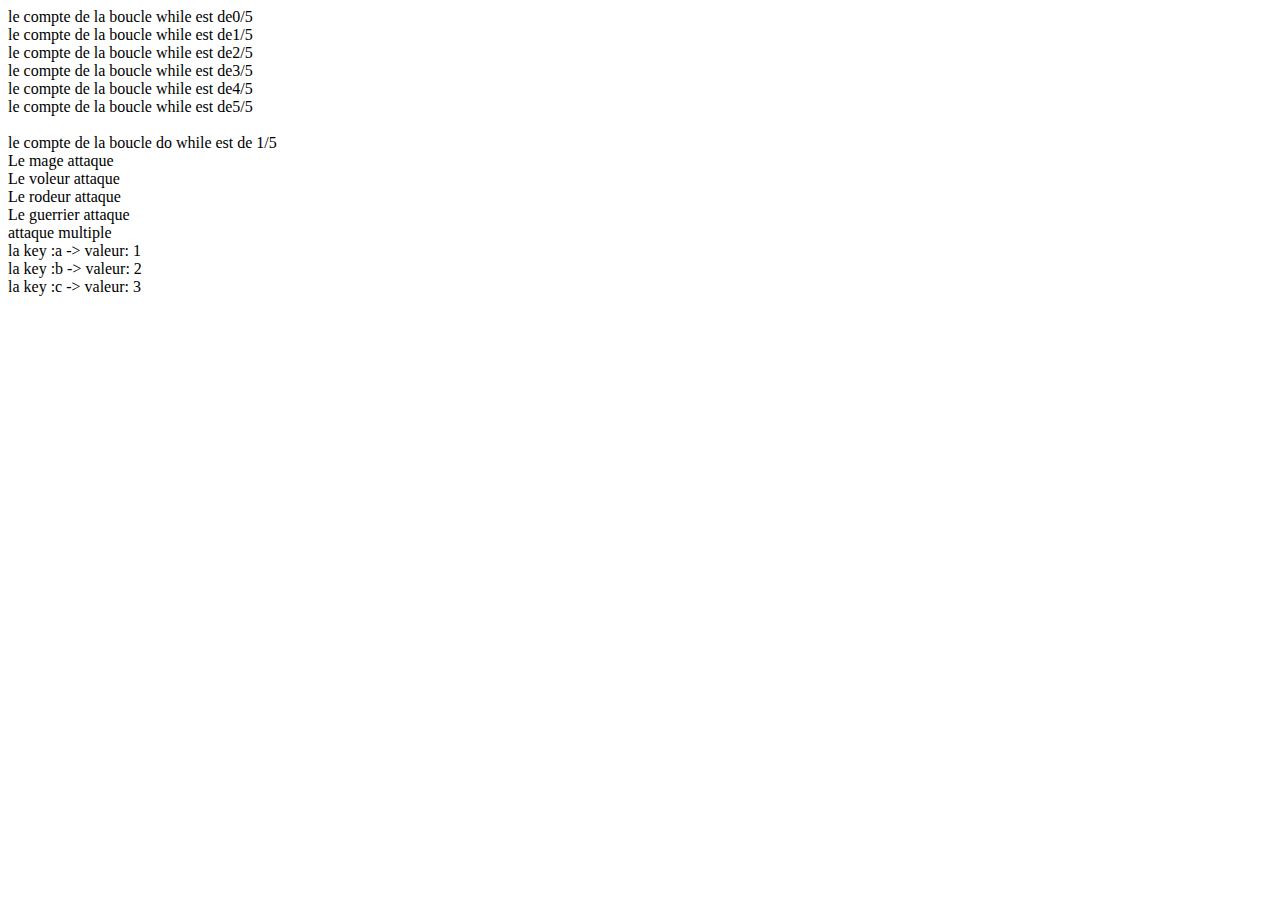
<file: boucle.html>
<!DOCTYPE html>
<html lang="fr">
  <head>
    <meta charset="UTF-8" />
    <meta http-equiv="X-UA-Compatible" content="IE=edge" />
    <meta name="viewport" content="width=device-width, initial-scale=1.0" />
    <title>Boucle</title>
  </head>
  <body>
    <!-- script -->
    <script src="js/boucle.js"></script>
  </body>
</html>
</file>
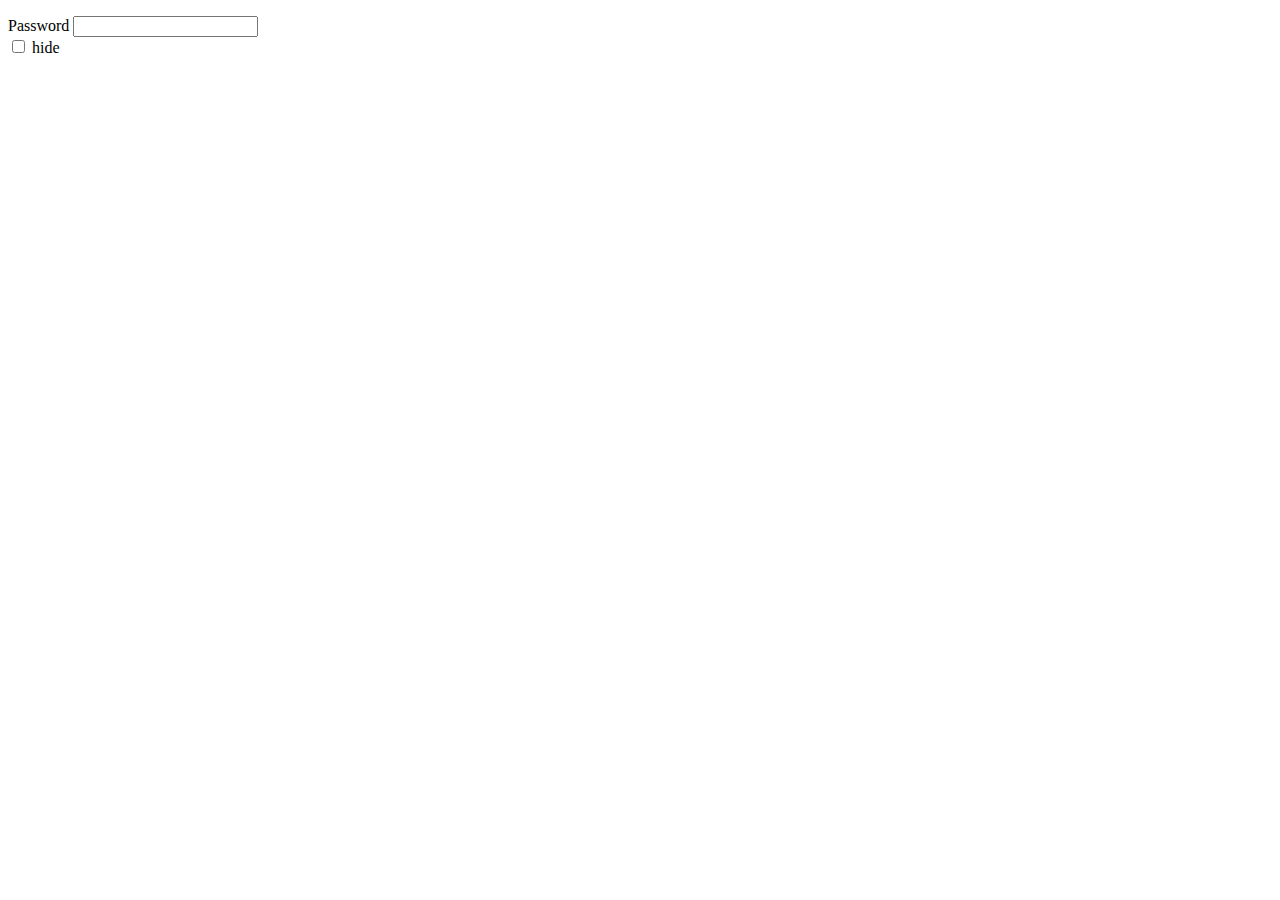
<file: defi1.html>
<!DOCTYPE html>
<html lang="fr">
  <head>
    <meta charset="UTF-8" />
    <meta http-equiv="X-UA-Compatible" content="IE=edge" />
    <meta name="viewport" content="width=device-width, initial-scale=1.0" />
    <title>Show / Hide Password</title>
  </head>
  <body>
    <p>
      <span>Password</span> <input type="password" id="input" /> <br />
      <input id="checkbox" type="checkbox" /> <span id="display">hide</span>
    </p>
    <!-- container -->
    <div class="container d-flex justify-content-around flex-wrap"></div>
    <script src="js/defi1.js"></script>
  </body>
</html>
</file>
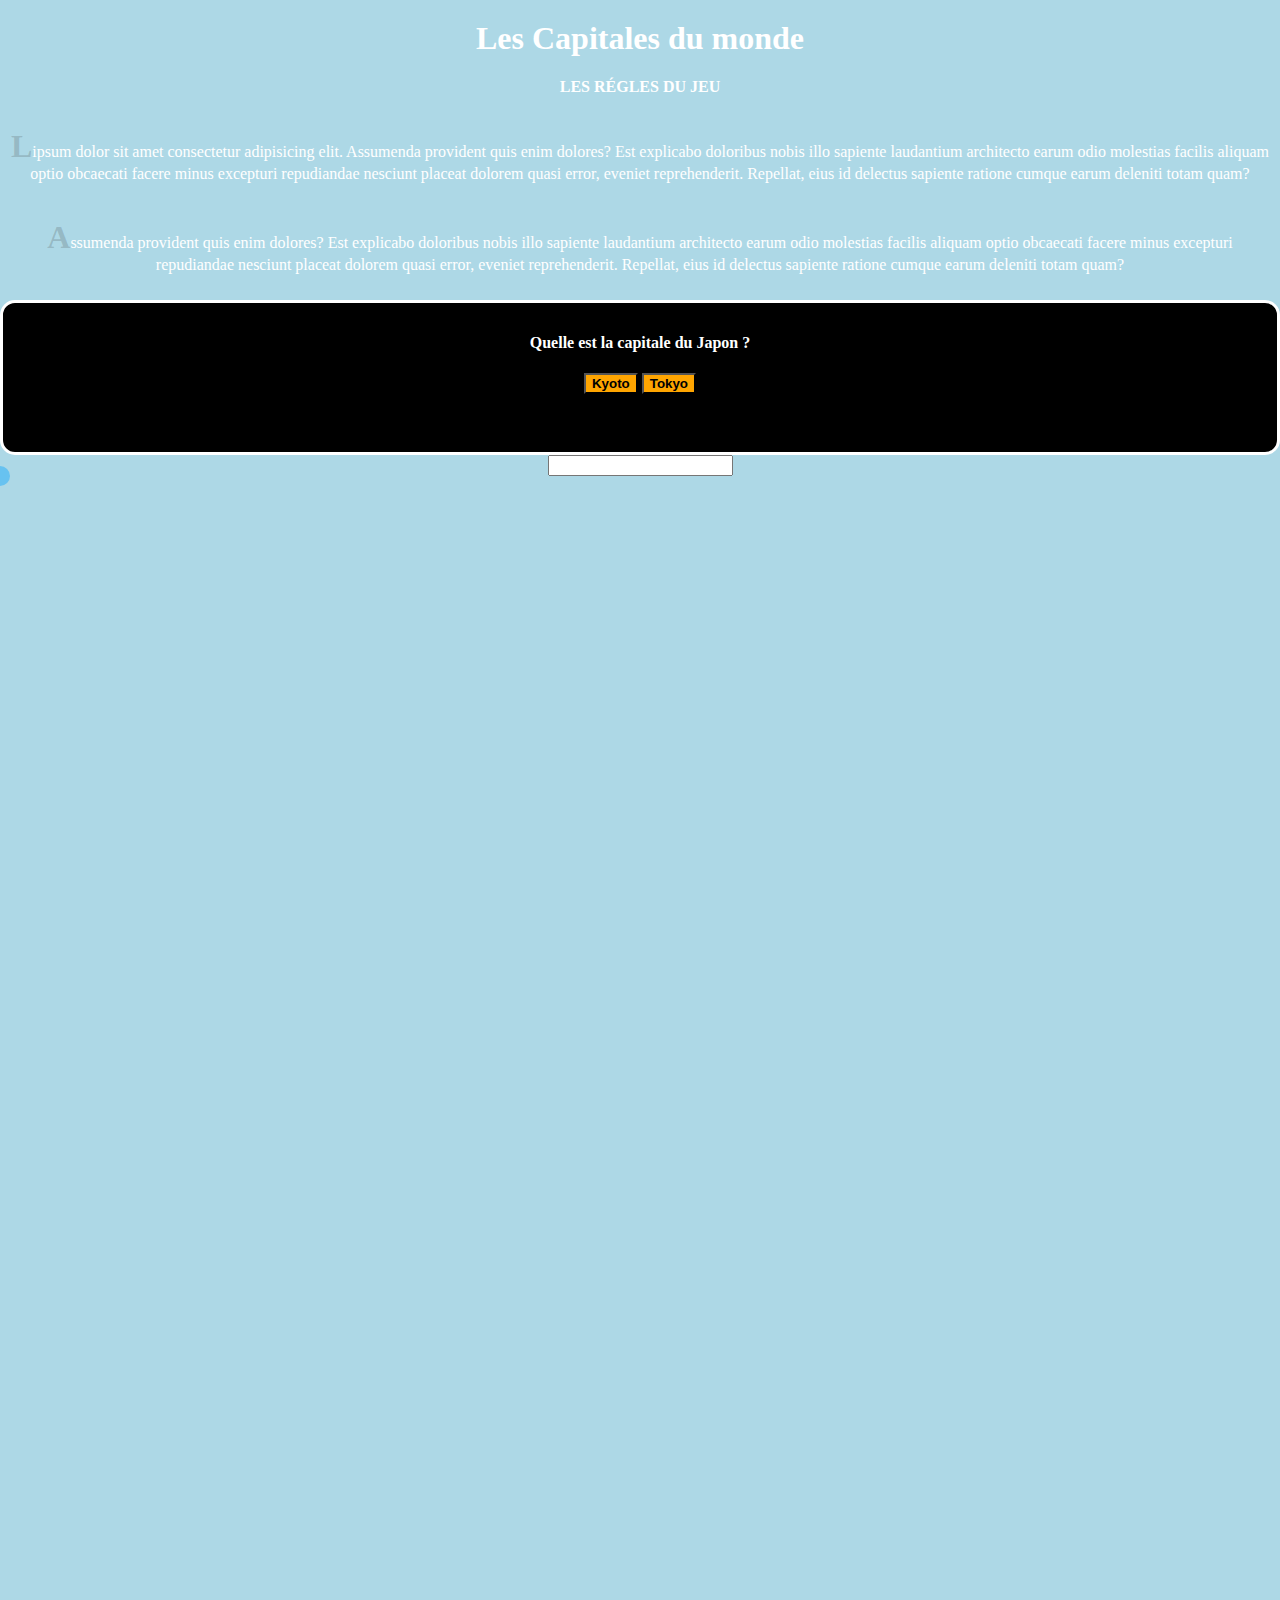
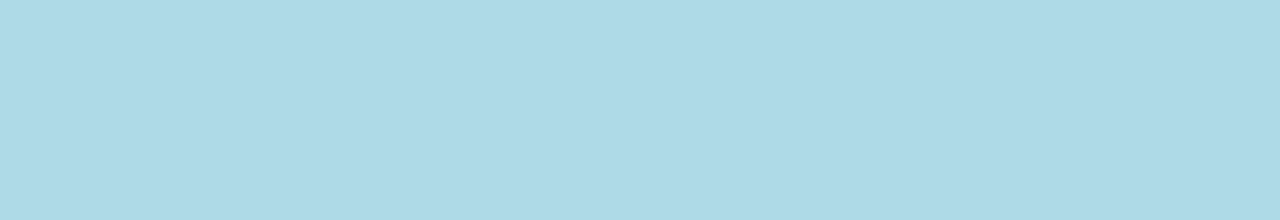
<file: dom.html>
<!DOCTYPE html>
<html lang="fr">
  <head>
    <meta charset="UTF-8" />
    <meta name="viewport" content="width=device-width, initial-scale=1.0" />
    <link rel="stylesheet" href="css/dom.css" />
    <title>DOM</title>
  </head>
  <body>
    <h1 id="selectH1">Les Capitales du monde</h1>
    <section id="gameNotice">
      <h4 id="gameNoticeTitre">Les régles du jeu</h4>
      <p>
        <span class="firstCaracPara">L</span>ipsum dolor sit amet consectetur
        adipisicing elit. Assumenda provident quis enim dolores? Est explicabo
        doloribus nobis illo sapiente laudantium architecto earum odio molestias
        facilis aliquam optio obcaecati facere minus excepturi repudiandae
        nesciunt placeat dolorem quasi error, eveniet reprehenderit. Repellat,
        eius id delectus sapiente ratione cumque earum deleniti totam quam?
      </p>
      <p>
        <span class="firstCaracPara">A</span>ssumenda provident quis enim
        dolores? Est explicabo doloribus nobis illo sapiente laudantium
        architecto earum odio molestias facilis aliquam optio obcaecati facere
        minus excepturi repudiandae nesciunt placeat dolorem quasi error,
        eveniet reprehenderit. Repellat, eius id delectus sapiente ratione
        cumque earum deleniti totam quam?
      </p>
    </section>
    <!-- toutes nos boites auront la classe box -->
    <section>
      <div class="click_event box">
        <h4>Quelle est la capitale du Japon ?</h4>
        <button id="btn-1">Kyoto</button>
        <button id="btn-2">Tokyo</button>
        <p class="reponse">la bonne réponse est Tokyo !</p>
        <p class="reponseF">la bonne réponse n'est pas Kyoto !</p>
      </div>
    </section>
    <input id="inputId" type="" />
    <div id="mouseMove"></div>
    <script src="js/dom.js"></script>
    <script src="js/evenement.js"></script>
  </body>
</html>
</file>
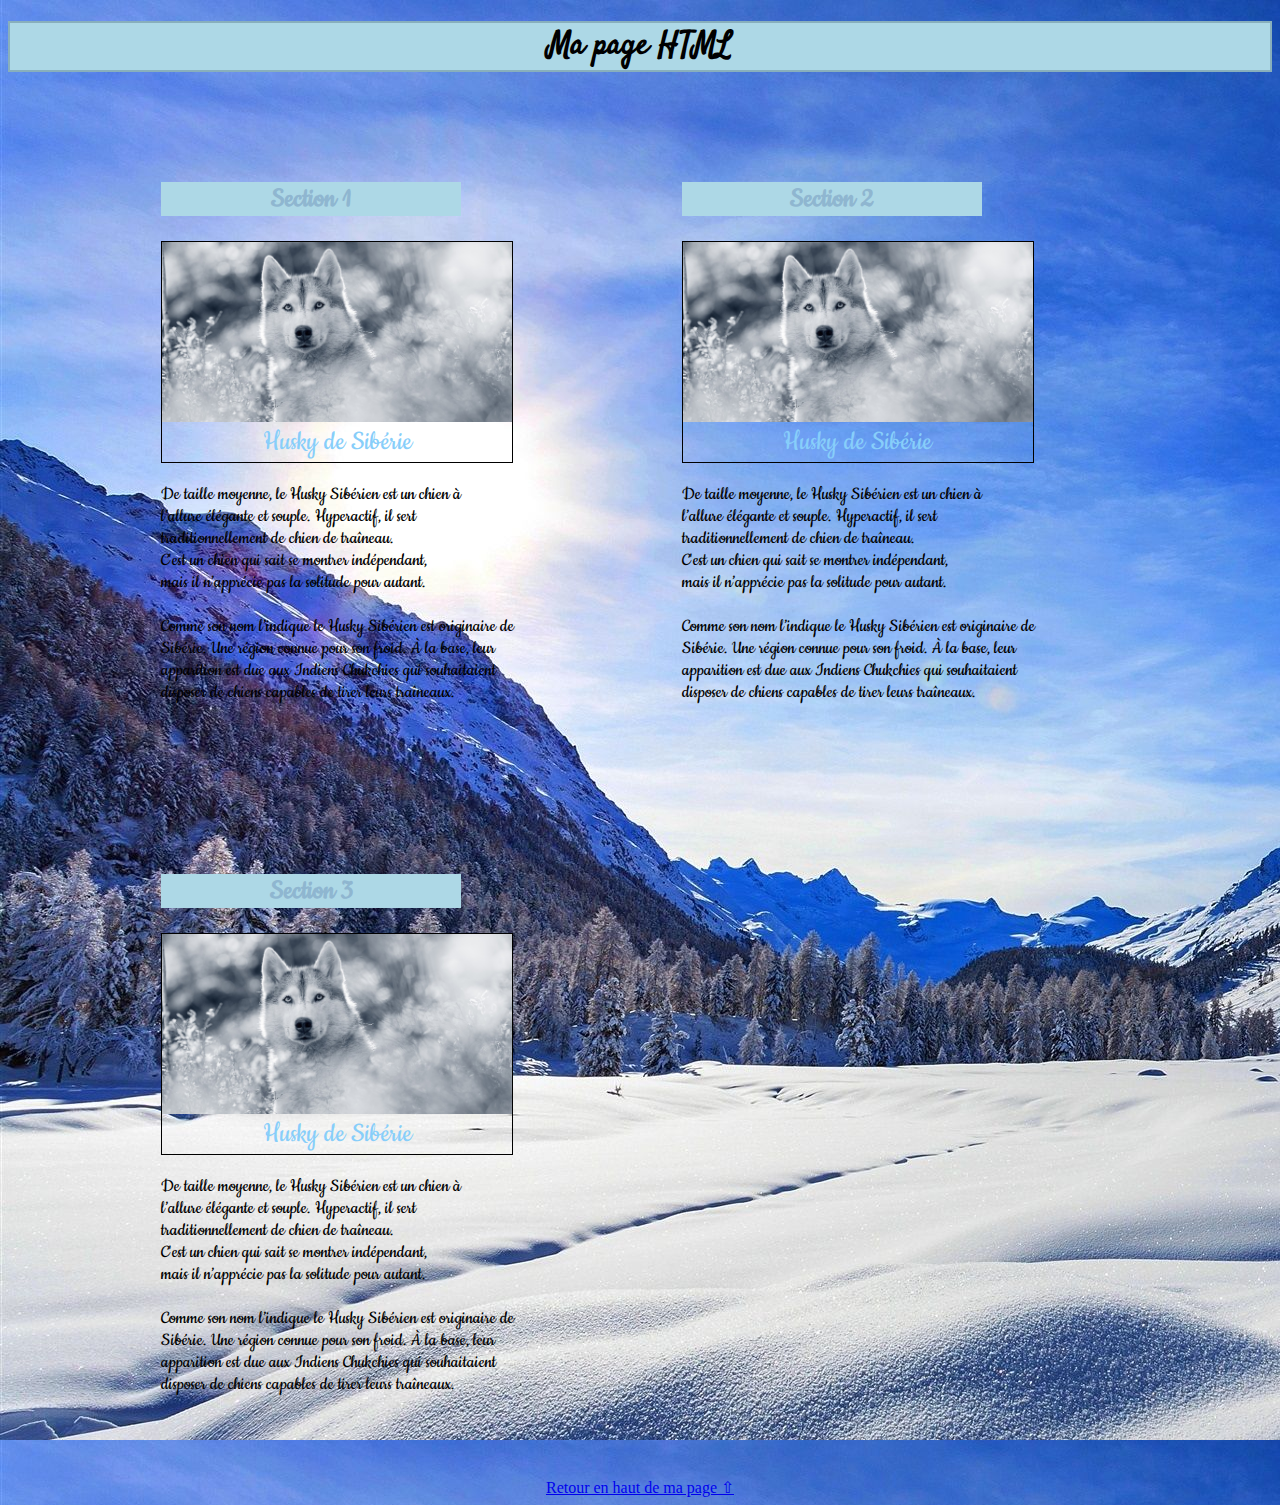
<file: exo_dom.html>
<!DOCTYPE html>
<html lang="fr">
  <head>
    <meta charset="UTF-8" />
    <meta http-equiv="X-UA-Compatible" content="IE=edge" />
    <meta name="viewport" content="width=device-width, initial-scale=1.0" />
    <!-- mon css -->
    <link rel="stylesheet" href="css/exo_dom.css" />
    <!-- lien Google font -->
    <link
      href="https://fonts.googleapis.com/css2?family=Satisfy&display=swap"
      rel="stylesheet"
    />
    <link
      href="https://fonts.googleapis.com/css2?family=Cookie&display=swap"
      rel="stylesheet"
    />
    <title>Exo DOM</title>
  </head>
  <body>
    <!-- Titre -->
    <header>
      <h1 id="titre">Ma page HTML</h1>

      <!-- Section 1 -->
      <main>
        <section>
          <h2>Section 1</h2>
          <figure>
            <img src="img/husky_de_siberie.jpg" alt="" />
            <figcaption>Husky de Sibérie</figcaption>
          </figure>
          <p>
            De taille moyenne, le Husky Sibérien est un chien à <br />l’allure
            élégante et souple. Hyperactif, il sert traditionnellement de chien
            de traîneau. <br />C'est un chien qui sait se montrer indépendant,
            <br />
            mais il n’apprécie pas la solitude pour autant. <br />
            <br />
            Comme son nom l’indique le Husky Sibérien est originaire de Sibérie.
            Une région connue pour son froid. À la base, leur apparition est due
            aux Indiens Chukchies qui souhaitaient disposer de chiens capables
            de tirer leurs traîneaux.
          </p>
        </section>
      </main>

      <!-- Section 2 -->
      <main>
        <section>
          <h2>Section 2</h2>
          <figure>
            <img src="img/husky_de_siberie.jpg" alt="" />
            <figcaption>Husky de Sibérie</figcaption>
          </figure>
          <p>
            De taille moyenne, le Husky Sibérien est un chien à <br />l’allure
            élégante et souple. Hyperactif, il sert traditionnellement de chien
            de traîneau. <br />C'est un chien qui sait se montrer indépendant,
            <br />
            mais il n’apprécie pas la solitude pour autant. <br />
            <br />
            Comme son nom l’indique le Husky Sibérien est originaire de Sibérie.
            Une région connue pour son froid. À la base, leur apparition est due
            aux Indiens Chukchies qui souhaitaient disposer de chiens capables
            de tirer leurs traîneaux.
          </p>
        </section>
      </main>

      <!-- Section 3 -->
      <main>
        <section>
          <h2>Section 3</h2>
          <figure>
            <img src="img/husky_de_siberie.jpg" alt="" />
            <figcaption>Husky de Sibérie</figcaption>
          </figure>
          <p>
            De taille moyenne, le Husky Sibérien est un chien à <br />l’allure
            élégante et souple. Hyperactif, il sert traditionnellement de chien
            de traîneau. <br />
            C'est un chien qui sait se montrer indépendant,
            <br />
            mais il n’apprécie pas la solitude pour autant. <br />
            <br />
            Comme son nom l’indique le Husky Sibérien est originaire de Sibérie.
            Une région connue pour son froid. À la base, leur apparition est due
            aux Indiens Chukchies qui souhaitaient disposer de chiens capables
            de tirer leurs traîneaux.
          </p>
        </section>
      </main>
    </header>

    <!-- Footer -->
    <footer>
      <a href="#">Retour en haut de ma page ⇧</a>
    </footer>

    <!-- script -->
    <script src="js/exo_dom.js"></script>
  </body>
</html>
</file>
<file: css/dom.css>
-------------------------------------------------------------
/* --------------- GLOBALE -----------------------------*/
* {
  box-sizing: border-box;
  font-family: "Segoe UI", Tahoma, Geneva, Verdana, sans-serif;
  list-style: none;
}

body {
  margin: 0;
  padding: 0;
  text-align: center;
  color: white;
  /* le double de la hauteur */
  min-height: 200vh;
  overflow-x: hidden;
}
p {
  padding: 10px;
}
/* ------------------ TITRE---------------------------- */
#selectH1 {
  visibility: hidden;
  margin: 20px;
}
/* ------------------- REGLES DU JEU ------------------ */
.firstCaracPara {
  text-transform: uppercase;
  font-weight: 600;
  font-size: 1.5rem;
}

/* ---------------- BOX QUESTION ---------------------- */
.box {
  border: 3px solid white;
  /* transition lineaire en entrée et sortie */
  transition: 0.25s ease;
  background: black;
  padding: 10px;
}
/* on cache la réponse pas de display none */
.reponse {
  visibility: hidden;
  width: 240px;
  margin: 10px auto 0;
}
.reponseF {
  display: none;
  visibility: hidden;
  width: 240px;
  margin: 10px auto 0;
}
/* ------------------ AJOUT D'UNE CLASS A UNE SPAN ------ */
.spanAddClass {
  color: #3333;
}
/* -------------------------- CLASS pour event ------------ */
.questionBg {
  background-color: #3333;
}
/* ------------------un cercle pour mouseup mousedown ----------------- */
#mouseMove {
  width: 20px;
  height: 20px;
  background: rgba(3, 163, 255, 0.411);
  border-radius: 50%;
  position: absolute;
  /* pour le curseur au centre */
  transform: translate(-50%, -50%);
  z-index: -1;
}
</file>
<file: css/exo_dom.css>
body {
  background-color: lightcyan;
  background-image: url(../img/4f9ed456e423bc97efbdac4272e159b9.jpg);
}

section img {
  /* image dans chaque section */
  width: 100%;
  height: 180px;
}

section {
  /* texte Section 1 2 et 3 */
  font-family: "Cookie", cursive;
  font-weight: bold;
  font-size: 20px;
}

p {
  /* texte paragraphe dans chaque section */
  font-family: "Cookie", cursive;
  font-weight: lighter;
  font-size: 100%;
  width: 360px;
}

h1 {
  /* titre header "Ma page HTML" */
  font-family: "Satisfy", cursive;
  text-align: center;
  border: 2px solid rgb(136, 175, 188);
  background-color: lightblue;
}

figure {
  border: thin black solid;
  display: flex;
  flex-flow: column;
  margin: auto;
  padding: 0px;
  width: 350px;
}

figcaption {
  color: lightskyblue;
  font: smaller sans-serif;
  padding: 3px;
  text-align: center;
  font-family: "Cookie", cursive;
  font-size: 30px;
}

main {
  /* main contenant les trois sections */
  display: inline-block;
  padding: 5%;
  width: 300px;
  margin-left: 90px;
}

h2 {
  /* Section 1, section 2 et section 3 */
  text-align: center;
}

footer {
  /* Retour en haut de ma page */
  color: aquamarine;
  text-align: center;
}
</file>
